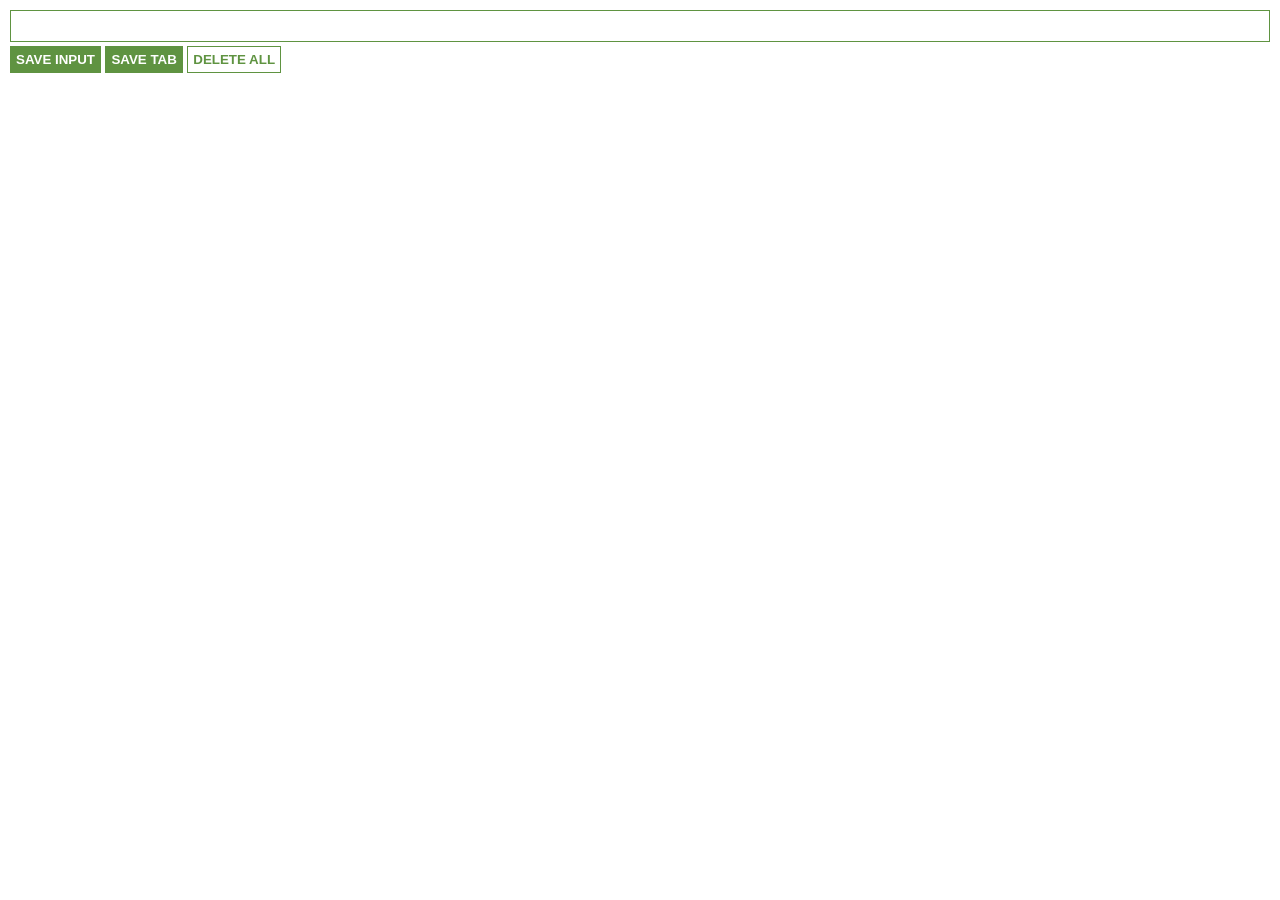
<file: index.html>
<html>
	<head>
		<link rel="stylesheet" href="style.css">
	</head>
	<body>
		<input type="text" id="input-el">
		<button id="input-btn">SAVE INPUT</button>
		<button id="tab-btn">SAVE TAB</button>
		<button id="delete-btn">DELETE ALL</button>
		<ul id="ul-el"></ul>
		<script src="index.js"></script>
	</body>
</html>
</file>
<file: style.css>
body{
	margin:0;
	padding:10px;
	font-family:Arial;
	min-width:400px;
}

input{
	padding-left:5px;
	padding-right:5px;
	width:100%;
	box-sizing:border-box;
	padding-bottom:5px;
	padding-top:10px;
	border:1px solid #5f9341;
	margin-bottom:4px;
}
button{
	background: #5f9341;
	color:white;
	padding:5px;
	border:1px solid #5f9341;
	font-weight:bold;
}
#delete-btn{
	background:white;
	color:#5f9341;
}

ul{
	margin-top:20px;
	list-style:none;
	padding-left:0;
}

li{
	margin-top:5px;
}

li a{
	color: #5f9341;
}
</file>
<file: extension1.css>
body{
	margin:0;
	padding:10px;
	font-family:Arial;
	min-width:400px;
}

input{
	padding-left:5px;
	padding-right:5px;
	width:100%;
	box-sizing:border-box;
	padding-bottom:5px;
	padding-top:10px;
	border:1px solid #5f9341;
	margin-bottom:4px;
}
button{
	background: #5f9341;
	color:white;
	padding:5px;
	border:1px solid #5f9341;
	font-weight:bold;
}
#delete-btn{
	background:white;
	color:#5f9341;
}

ul{
	margin-top:20px;
	list-style:none;
	padding-left:0;
}

li{
	margin-top:5px;
}

li a{
	color: #5f9341;
}
</file>
